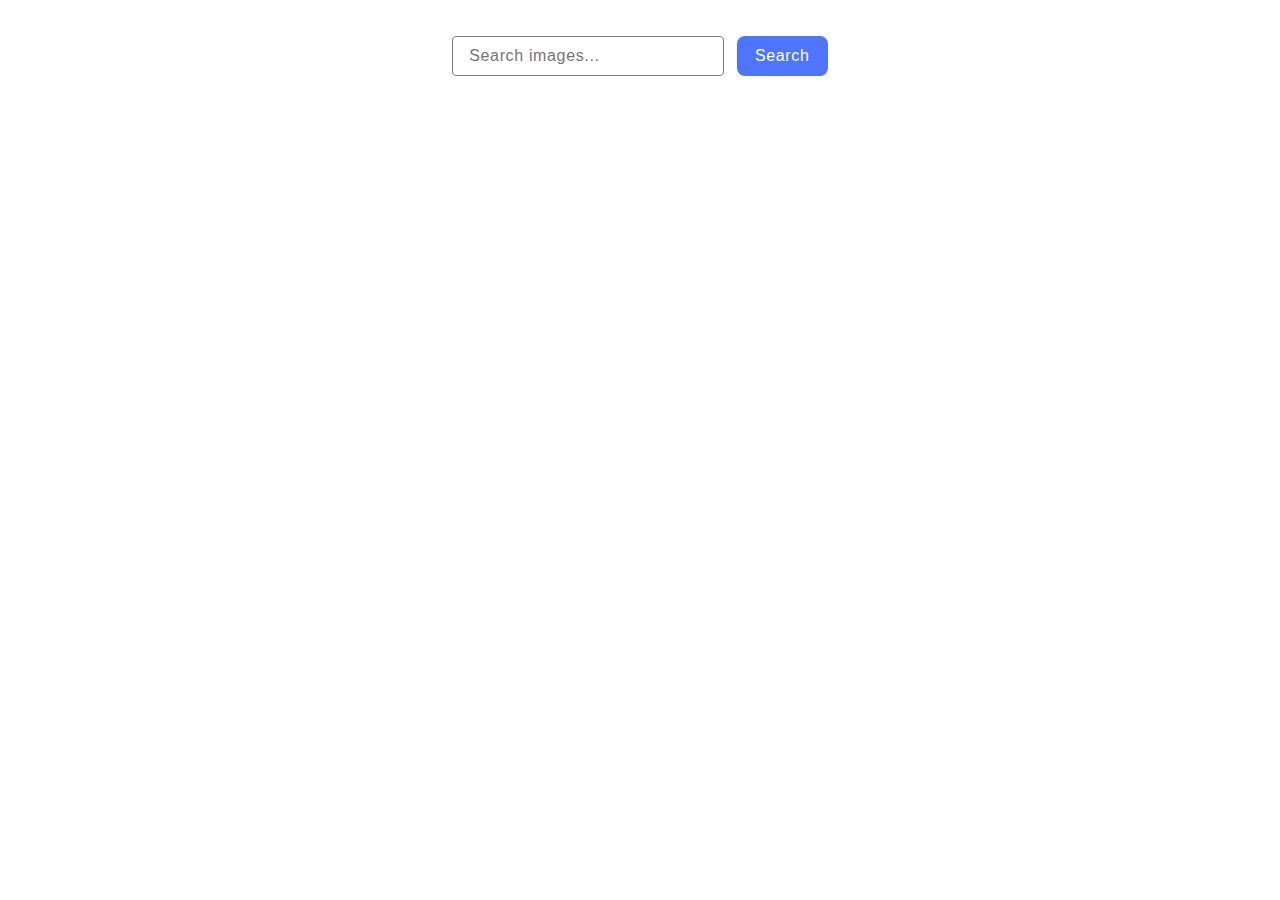
<file: src/index.html>
<!DOCTYPE html>
<html lang="en">
  <head>
    <meta charset="UTF-8" />
    <link rel="icon" type="image/svg+xml" href="/favicon.svg" />
    <meta name="viewport" content="width=device-width, initial-scale=1.0" />
    <title>Vanilla App Template</title>
    <link rel="stylesheet" href="./css/styles.css" />
  </head>
  <body>
    <form class="search-form">
      <input type="text" name="user_keyword" placeholder="Search images..." />
      <button class="search-btn" type="submit">Search</button>
    </form>
    <ul class="gallery"></ul>
    <script type="module" src="./main.js"></script>
  </body>
</html>
</file>
<file: src/css/styles.css>
@import url('./reset.css');

:root {
  font-family: Inter, Avenir, Helvetica, Arial, sans-serif;
  font-size: 16px;
  line-height: 24px;
  font-weight: 400;

  color: #242424;
  background-color: rgba(255, 255, 255, 0.87);

  font-synthesis: none;
  text-rendering: optimizeLegibility;
  -webkit-font-smoothing: antialiased;
  -moz-osx-font-smoothing: grayscale;
  -webkit-text-size-adjust: 100%;
}

.loader {
  position: absolute;
  left: 50%;
  width: 48px;
  height: 48px;
  border: 5px solid;
  border-color: #ff3d00 transparent;
  border-radius: 50%;
  display: inline-block;
  box-sizing: border-box;
  animation: rotation 1s linear infinite;
}

@keyframes rotation {
  0% {
    transform: rotate(0deg);
  }
  100% {
    transform: rotate(360deg);
  }
}

body {
  margin: 36px 0;
}

.search-form {
  text-align: center;
  margin-bottom: 32px;
}

input {
  width: 272px;
  height: 40px;
  border: 1px solid #808080;
  border-radius: 4px;
  padding-left: 16px;
  margin-right: 8px;
  font-size: 16px;
  letter-spacing: 0.04em;
  outline: transparent;
}

input:hover {
  border-color: #000;
}

input:focus {
  border-color: #4e75ff;
}

.gallery {
  display: flex;
  flex-wrap: wrap;
  gap: 24px;
  max-width: 1128px;
  margin: 0 auto;
}

.item {
  border: 1px solid #808080;
  max-width: 360px;
  overflow: hidden;
}

.item-desc {
  display: flex;
  justify-content: space-around;
  text-align: center;
}

.item-link {
  display: block;
  width: 360px;
  height: 152px;
}

.item-img {
  width: 100%;
  height: 100%;
  object-fit: cover;
}

.search-btn {
  border-radius: 8px;
  width: 91px;
  height: 40px;
  border: none;
  background-color: #4e75ff;
  font-size: 16px;
  letter-spacing: 0.04em;
  color: #fff;
}

.search-btn:hover,
.search-btn:focus {
  background-color: #6c8cff;
}
</file>
